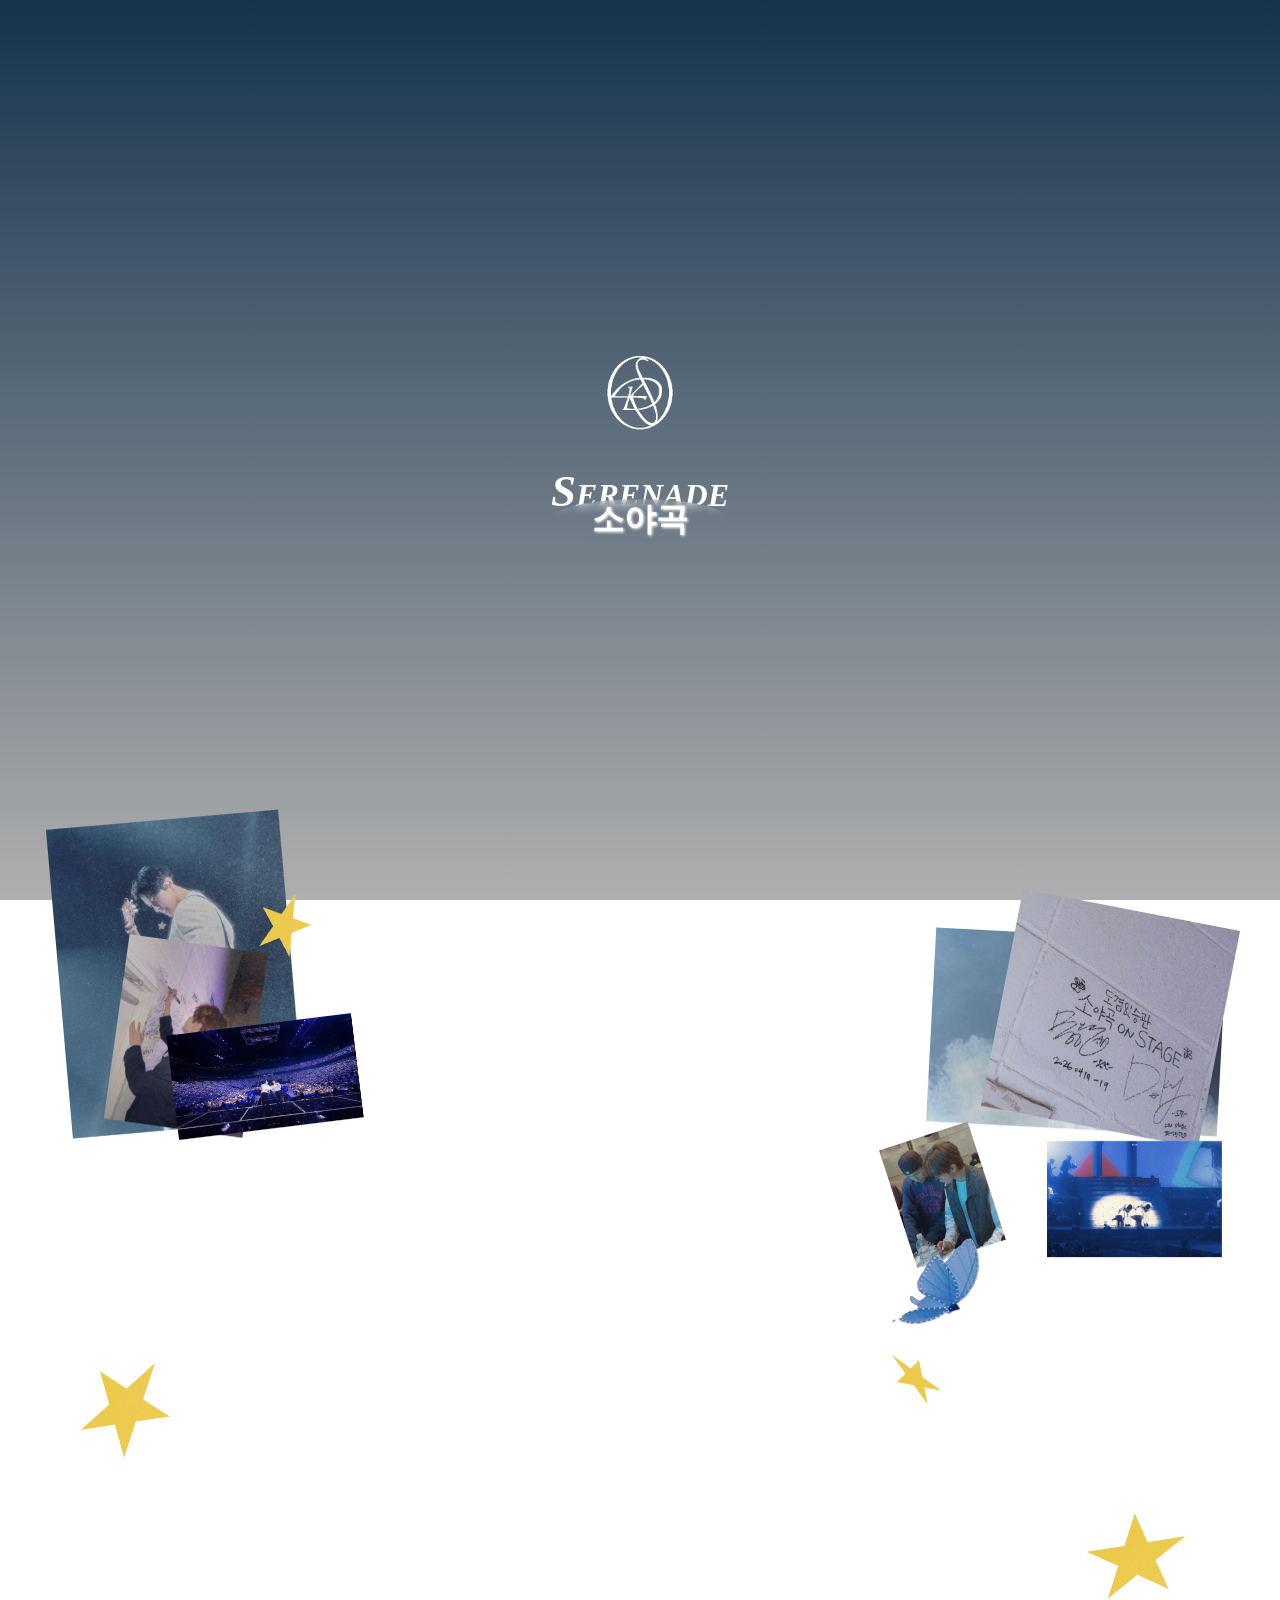
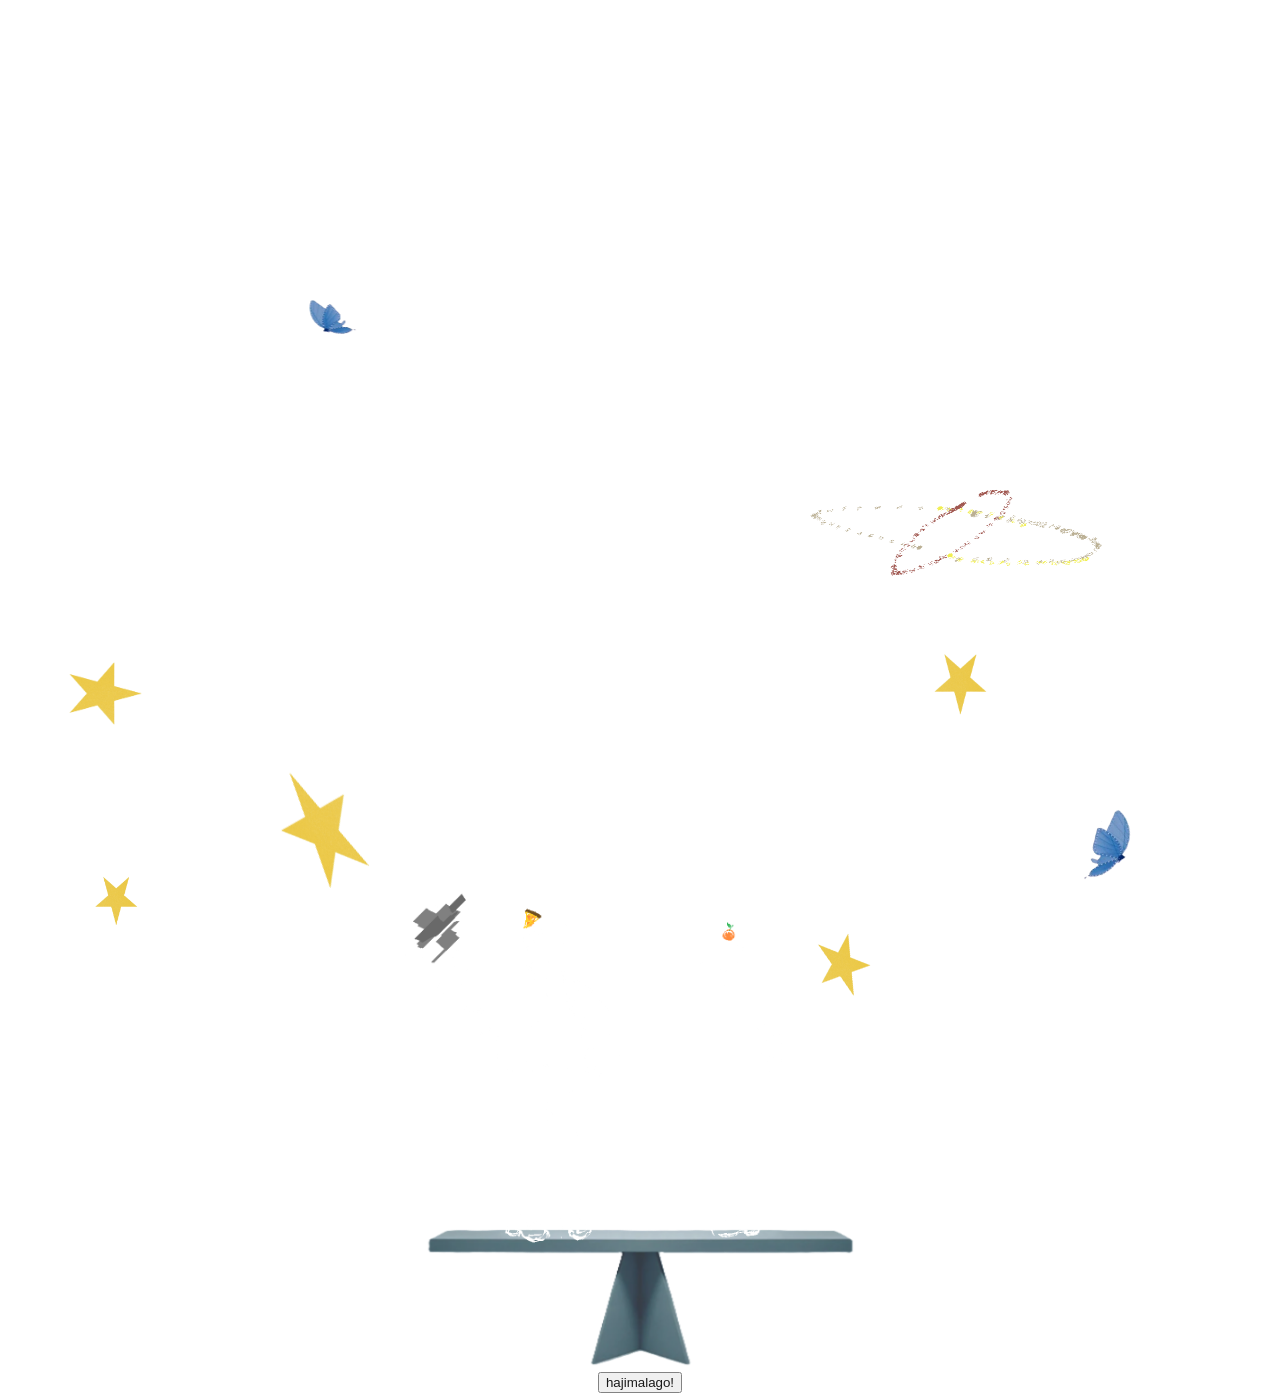
<file: public/index.html>
<!DOCTYPE html>
<html lang="en-us">
    <head>
        <meta charset="UTF-8">
        <meta name="viewport" content="width=device-width, initial-scale=1.0">
        <title>DxS</title>
        <link rel="icon" href="../images/dxs logo.png">
        <link rel="stylesheet" href="./css/style.css">
        <script src="./js/main.js"></script>
    </head>

    <body>
        <div class="title">
            <div class="stick">
                <div class="titleGrp">
                    <div class="logo" style="text-align: center;">
                        <img src="../images/dxs logo.png" alt="DxS" width=70em> 
                    </div>
                    <div class="flex-container2">
                        <div class="heading">
                            <i><h1 style="font-size: 300%; font-variant: small-caps;">Serenade</h1></i>
                        </div>
                        <div class="heading" style="margin-top: -3.2em; margin-bottom: 0em;">
                            <h1 id="glass-panel">소야곡</h1>
                        </div>
                    </div>
                </div>
            </div>
        </div>

        <div class="imgContainer">
            <div class="imgStick">
                <div class="collage">
                    <img class="img" id="rockstar" src="../images/dk-rockstar.png" style="--top: 0em; --left: 0%; --width: 20%; rotate: -5deg;">
                    <img class="img" id="cloud" src="../images/sk-cloud.png" style="--top: 1em; --left: 90%; --width: 25%; rotate: 3deg;">
                    <img class="img" id="sign" src="../images/dksk-sign.png" style="--top: 13em; --left: 110%; --width: 19%; rotate: 11deg;">
                    <img class="img" id="sign2" src="../images/dksk-sign2.jpg" style="--top: 30em; --left: 0%; right: 80%; --width: 12%; rotate: 8deg;">
                    <img class="img" id="fans" src="../images/dksk-fans.jpg" style="--top: 21em; --left: 0%; right: 72%; --width: 16%; rotate: -7deg;">
                    <img class="img" id="practice" src="../images/dksk-practice.png" style="--top: 28em; --left: 70%; --width: 8%; rotate: -18deg;">
                    <img class="img" id="bow" src="../images/dksk-bow.jpg" style="--top: 35em; --left: 95%; --width: 15%;">
                    <img class="img" src="../images/sk-butterfly.png" alt="butterfly" style="position: absolute; width: 15%; top: 20%; right: 17%; rotate: -13deg;">
                    <img class="img" src="../images/sk-butterfly.png" alt="butterfly" style="position: absolute; width: 7%; top: 56%; left: 20%; transform: scaleX(-1);">
                    <img class="img" src="../images/sk-butterfly.png" alt="butterfly" style="position: absolute; width: 10%; top: 83%; right: 5%; rotate: -30deg;">
                    <img class="img" src="../images/dk-star.png" alt="star" style="position: absolute; width: 5%; height: 5%; top: 3%; left: 17%; rotate: 20deg;">
                    <img class="img" src="../images/dk-star.png" alt="star" style="position: absolute; width: 8%; height: 8%; top: 35%; right: 3%; rotate: 66deg;">
                    <img class="img" src="../images/dk-star.png" alt="star" style="position: absolute; width: 7%; height: 10%; top: 80%; left: 19%; rotate: -30deg;">
                    <img class="img" src="../images/dk-star.png" alt="star" style="position: absolute; width: 8%; height: 8%; top: 27%; left: 2%; rotate: 33deg;">
                    <img class="img" src="../images/dk-star.png" alt="star" style="position: absolute; width: 3%; height: 5%; top: 27%; right: 25%; rotate: -45deg;">
                    <img class="img" src="../images/dk-star.png" alt="star" style="position: absolute; width: 5%; height: 5%; top: 75%; right: 20%; rotate: 180deg;">
                    <img class="img" src="../images/dk-star.png" alt="star" style="position: absolute; width: 5%; height: 5%; top: 90%; right: 30%; rotate: 160deg;">
                    <img class="img" src="../images/dk-star.png" alt="star" style="position: absolute; width: 4%; height: 4%; top: 87%; left: 3%; rotate: 180deg;">
                    <img class="img" src="../images/dk-star.png" alt="star" style="position: absolute; width: 6%; height: 6%; top: 75%; left: 1%; rotate: 90deg;">
                    <img class="img" src="../images/ring-lights.png" alt="ring" style="position: absolute; width: 15%; height: 15%; top: 62%; right: 15%; rotate: 66deg;">
           </div>
            </div>
        </div>


        <div class="stage-action">
            <div class="flex-container2">
                <div class="action" style="text-align: center;">
                    <img id="actionGif" src="../images/action-1-1.png" alt="dxsinaction" style="width: 45%; z-index: 2;">
                </div>
                <div class="stage" style="text-align: center; margin-top: -3%;">
                    <img id="stage" src="../images/stage.png" alt="dxs-stage" style="width: 40%;">
                </div>
            </div>
            <div class="runBtn" style="text-align: center;">
                <button id="runBtn" type="button">hajimalago!</button>
            </div>
        </div>

        <div class="elem">
        </div>

        <script src="./js/main.js" defer></script>


    </body>
    <!-- left with wall frames: dksk with carats, dk rockstar, sk -->
     <!-- use css img {position: absolute, z-index: 1 (according to position/ layer);} background-origin:content-box-->
<!-- might want to set gif to css img style width 100% for responsive design -->
</html>
</file>
<file: public/css/style.css>
html, body {
    height: 100%;
}

body {
    background: linear-gradient(rgba(21, 51, 77), #AFAFAF);
    background-repeat: no-repeat;
    background-attachment: fixed;
    font-family: 'Times New Roman', Times, serif;
    font-size: 15px;
    display: flex;
    flex-direction: column;
    align-items: center;
}

.title {
    min-height: 100vh;
}

.stick {
    min-height: 380vh;
    display: flex;
    flex-direction: column;
    justify-content: center;
    align-items: center;
}

.titleGrp {
    position: sticky;
    top: 0;
}

.title, .stage-action {
    width: 92%;
    height: 100%;
    display: flex;
    flex-direction: column;
    justify-content: center;
    align-items: center;
}

.flex-container2 {
    gap: 1em;
}

.heading {
    color: rgb(255, 255, 255);
    width: 100%;
    z-index: 3;
    text-align: center;
}

#glass-panel {
    font-size: 210%;
    text-shadow: 1px 1px 3px;
    border-radius: 50%;
    padding-left: auto;
    padding-right: auto;
    display: flex;
    justify-content: center;
    background: rgba(255, 255, 255, 0.005);
    backdrop-filter: blur(4px);
    -webkit-backdrop-filter: blur(10px);
    border-radius: 50%;
}

.action {
    position: relative;
    width: 100%;
    z-index: 2;
}

.stage {
    z-index: 1;
}

.runBtn {
    z-index: 3;
}

.runBtn :hover {
    background-color: rgb(21,51,77);
    color: white;
}

.imgContainer {
    width: 100%;
    min-height: 120vh;

    display: flex;
    flex-direction: column;
    justify-content: center;
    align-items: center;
}

.imgStick {
    min-height: 323vh;
    width: 100%;
    display: flex;
    flex-direction: column;
    justify-content: center;
    align-items: center;
}

.collage {
    position: relative;
    width: 92%;
    min-height: 210vh;
    margin-top: 50%;
}

.img {
    position: absolute;
    top: var(--top);
    left: var(--left);
    right: var(--right);
    width: var(--width);
    animation: imageReveal both;
    animation-timeline: view();
    animation-range: entry 0% cover 80%;
}

#rockstar, #cloud, #sign, #bow, #fans, #practice, #sign2 {
    position: sticky;
    top: var(--top);
    left: var(--left);
    width: var(--width);
}


@keyframes imageReveal {
    from {
        filter: saturate(0) contrast(4) brightness(.1) blur(5px);
        opacity: 0;
        scale: .95;
        translate: 0 4rem;
    } to {
        filter: none;
        opacity: 1;
        scale: 1;
        translate: 0 0;
    }
}

.stage-action {
    opacity: 0.9;
    transform: translateY(500px);

    animation: stageReveal both;
    animation-timeline: view();
    animation-range: entry 90% cover 100%;
}

@keyframes stageReveal {
    to {
        opacity: 1;
        transform: translateY(0);
    }
}
</file>
